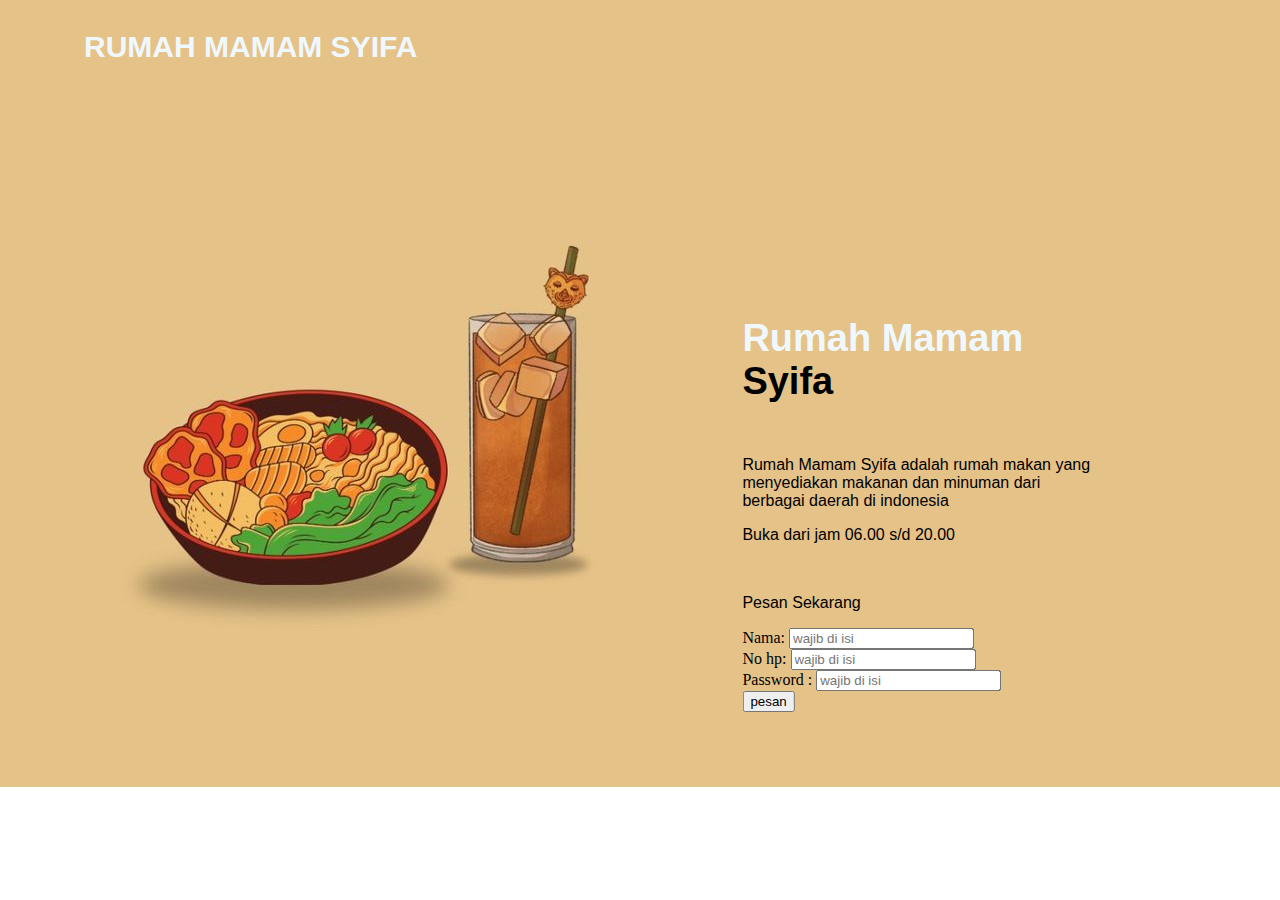
<file: index.html>
<!DOCTYPE html>
<html lang="en">
<head>
    <meta charset="UTF-8">
    <meta name="viewport" content="width=device-width, initial-scale=1.0">
    <link rel="stylesheet" href="style.css">
    <title>RUMAH MAKAN SYIFA</title>
</head>
<body>
    <div class="wrapper">
     <div class="nav">
        <div class="logo">
        <div class="navbar-nav">
            <a href="#">
                <p>RUMAH MAMAM SYIFA</p>
            </a>
        </div>
     </div>
    </div>
    <div class="header">
        <h1>Rumah Mamam <span> Syifa</span></h1>
    </div>
    
    <div class="content-header">
        <p>Rumah Mamam Syifa adalah rumah makan yang menyediakan makanan dan minuman dari berbagai daerah di indonesia</p>
        <p>Buka dari jam 06.00 s/d 20.00</p>
        <br>
        <form method="post" action="next.html">
            <p>Pesan Sekarang</p>
            <label>Nama:</label>
            <input type="text" placeholder="wajib di isi" id="inp-text" autocomplete="off" required>
            <br>
            <label>No hp:</label>
            <input type="text" placeholder="wajib di isi" id="inp-text" autocomplete="off" required>
            <br>
            <label>Password :</label>
            <input type="Antrean"  placeholder="wajib di isi" id="inp-text" autocomplete="off" required>
            <br>
            <input type="submit" value="pesan" id="submit-btn">
         </form>
    </div>
   
</body>
</html>
</file>
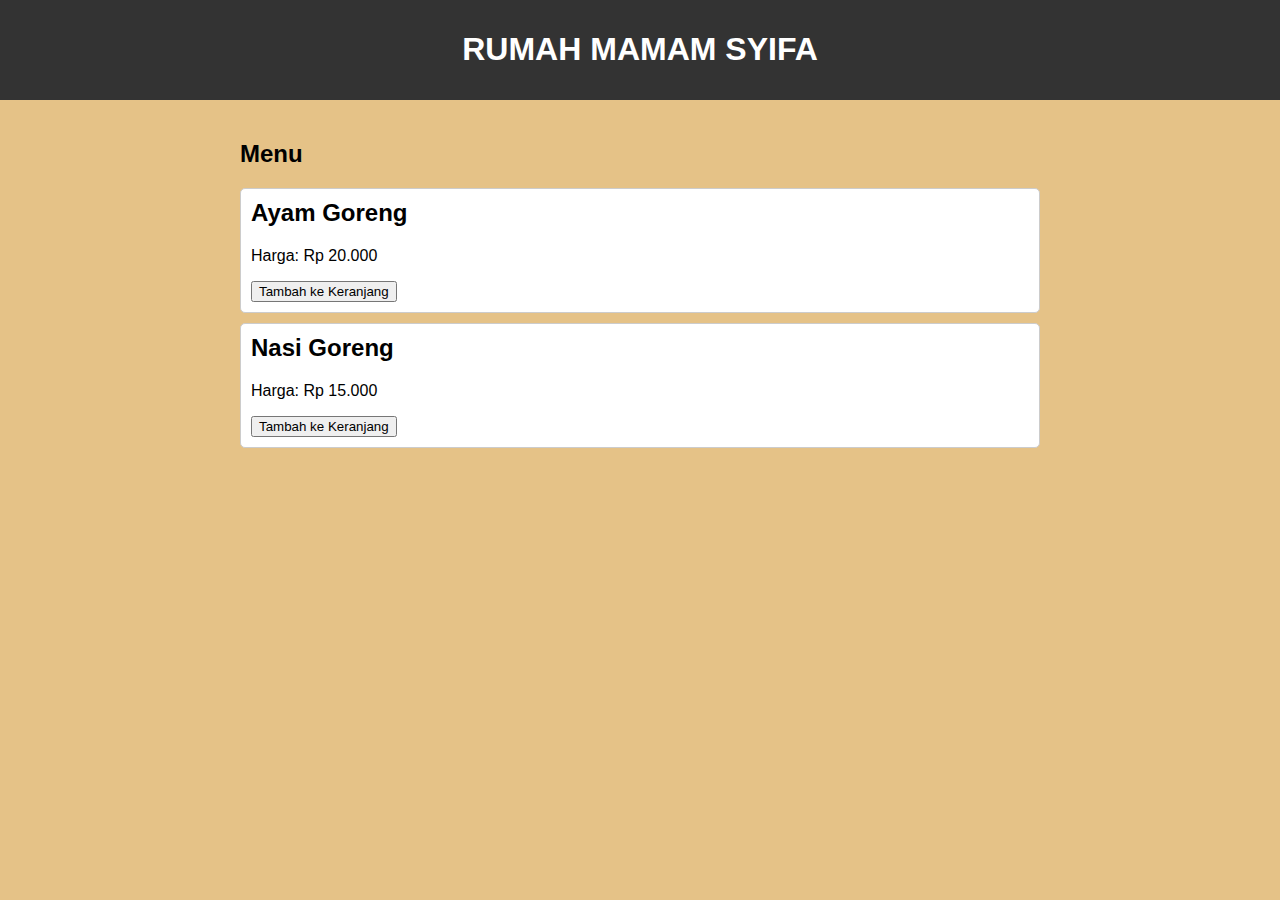
<file: next.html>
<!DOCTYPE html>
<html lang="en">
<head>
    <meta charset="UTF-8">
    <link rel="stylesheet" href="styles.css">
    <meta name="viewport" content="width=<div class="container">
        
</head>
<body>
     <header>
            <h1>RUMAH MAMAM SYIFA</h1>
        </header>
        <div class="container">
            <h2>Menu</h2>
            <div class="menu-item">
                <h2>Ayam Goreng</h2>
                <p>Harga: Rp 20.000</p>
                <button onclick="tambahKeKeranjang('Ayam Goreng', 20000)">Tambah ke Keranjang</button>
            </div>
            <div class="menu-item">
                <h2>Nasi Goreng</h2>
                <p>Harga: Rp 15.000</p>
                <button onclick="tambahKeKeranjang('Nasi Goreng', 15000)">Tambah ke Keranjang</button>
            </div>

            <ul id="keranjang-belanja">
            </ul>
        </div>
    

    <script>
        function tambahKeKeranjang(nama, harga) {
            var keranjangBelanja = document.getElementById('keranjang-belanja');
            var itemBaru = document.createElement('li');
            itemBaru.textContent = nama + ' - Rp ' + harga;
            keranjangBelanja.appendChild(itemBaru);
        }
    </script>
    <title>Document</title>
</body>
</html>
</file>
<file: style.css>
html{
    margin: 0;
    padding: 0;
    width: 100%;
}

body{
    margin: 0;
    padding: 0;
    width: 100%;
    background-image: url(bgrev.jpeg);
    background-repeat: no-repeat;
    background-size: auto;
    display: block;
}

.logo{
    float: left;
    margin-left: 46px;
    padding: 0px 38px;
    font-family: 'raleway', sans-serif;
    font-size: 30px;
    font-weight: bold;
}

.logo a{
    text-decoration: none;
    color: aliceblue;
}

.nav{
    position: absolute;
    top: 0;
    left: 0;
    margin: 0;
    padding: 0;
    height: 80px;
    width: 100%;
}

.nav ul {
    list-style: none;
    cursor: pointer;
    display: flex;
    align-items: center;
    margin-left: 480px;
    height: 1px;
}

.nav ul li {
    color: aliceblue;
    font-family: 'raleway', sans-serif;
    margin-right: 20px;
    font-weight: 400;
}

.nav ul li:last-child {
    margin-right: 0;
}

.nav ul li a {
    text-decoration: none;
    color: inherit;
}

.nav ul li:hover {
    border-bottom: 3px solid #000;
    transition: all .3s ease;
}

.header{
    text-align: center;
    position: absolute;
    top: 40%;
    left: 72%;
    transform: translate(-50%, -50%);
}

.header h1{
    color: aliceblue;
    text-align: left;
    font-family: 'Noto Serif JP', sans-serif;
    font-size: 38px;
}

.header span{
    color: #000;
}

.content-header{
    position: absolute;
    transform: translate(-50%, -50%);
    teks-align: center;
    top: 64%;
    left: 72%;
}

.content-header p{
    color: #fff;
    font-family: 'raleway', sans-serif;
    font-size: 16px;
    text-align: left;
    color: #000;
}

.text{
    width: 205px;
    height: 40px;
    border: none;
    border-radius: 20px;
    padding-left: 10px;
}
</file>
<file: styles.css>
body {
            font-family: Arial, sans-serif;
            margin: 0;
            padding: 0;
            background-color: #e5c287;
        }
        header {
            background-color: #333;
            color: #fff;
            padding: 10px;
            text-align: center;
        }
        .container {
            max-width: 800px;
            margin: 0 auto;
            padding: 20px;
        }
        .menu-item {
            border: 1px solid #ccc;
            border-radius: 5px;
            margin-bottom: 10px;
            padding: 10px;
            background-color: #fff;
        }
        .menu-item h2 {
            margin-top: 0;
        }
</file>
